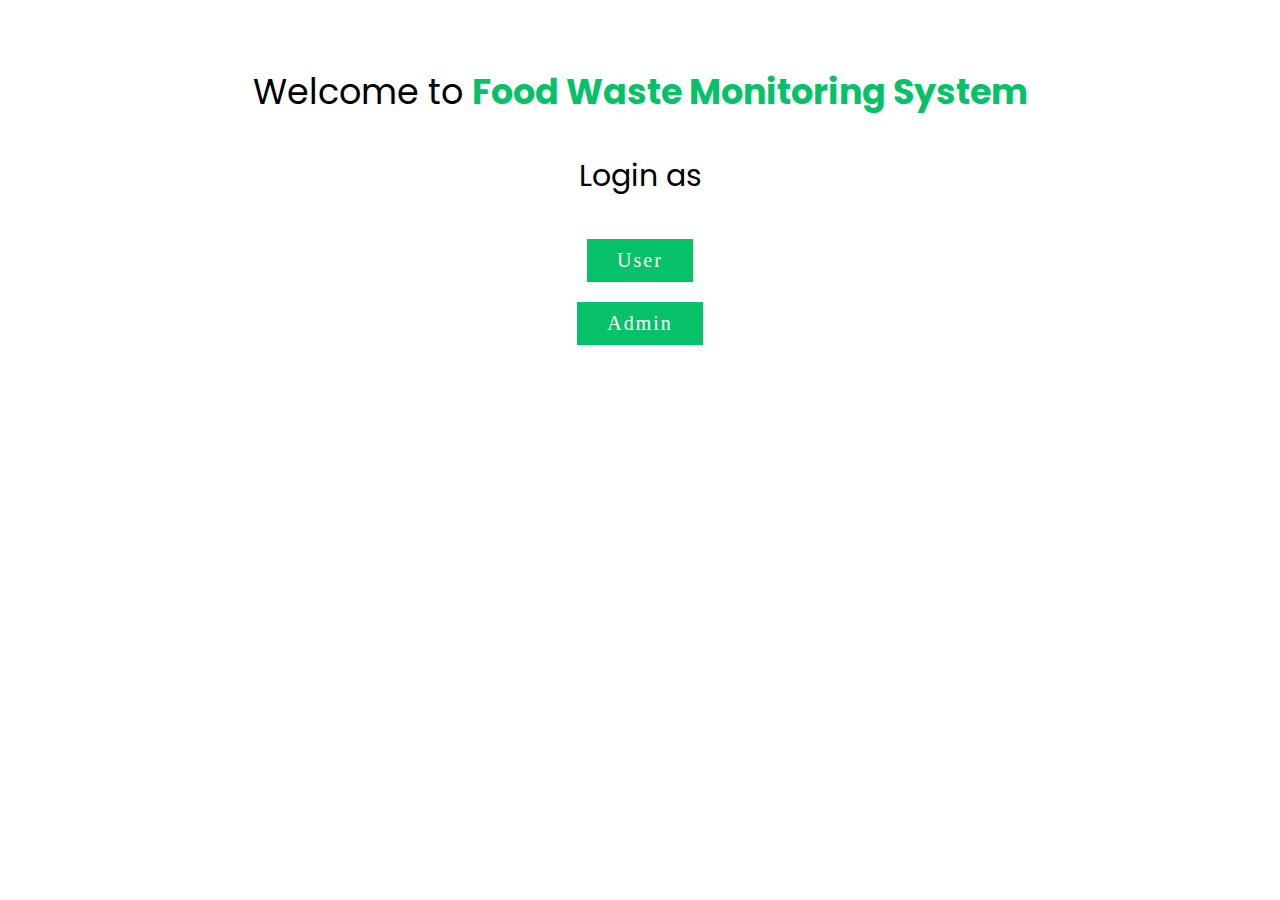
<file: index.html>
<!DOCTYPE html>
<html lang="en">
<head>
    <meta charset="UTF-8">
    <meta http-equiv="X-UA-Compatible" content="IE=edge">
    <meta name="viewport" content="width=device-width, initial-scale=1.0">
    <title>FWMS</title>
    
    <link rel="stylesheet" href="https://cdnjs.cloudflare.com/ajax/libs/font-awesome/6.3.0/css/all.min.css">
    <link rel="stylesheet" href="https://cdnjs.cloudflare.com/ajax/libs/font-awesome/6.2.1/css/all.min.css">
    <link rel="stylesheet" href="https://cdnjs.cloudflare.com/ajax/libs/font-awesome/4.7.0/css/font-awesome.min.css">
    <!-- <link rel="stylesheet" href="home.css"> -->
</head>
<style>
@import url('https://fonts.googleapis.com/css2?family=Poppins:ital,wght@0,200;0,300;0,500;0,700;0,800;1,400;1,600&display=swap');
    


    .logo{
        padding-top: 30px;
        font-size: 35px;
        text-align: center;
        font-family: 'Poppins', sans-serif;

    }
    .para{
        text-align: center;
        font-size: 30px;
        font-family: 'Poppins', sans-serif;

    }
    a{
        /* text-align: center; */
        display: inline-block;
  /* font-size: 1em; */
  font-size: 20px;
  background:#06C167;
  padding: 10px 30px;
  /* text-transform: uppercase; */
  text-decoration: none;
  font-weight: 500;
  margin:10px auto 10px auto;
  color: #fff;
  letter-spacing: 2px;
  transition: 0.2s;
    }
    a:hover {
     letter-spacing: 6px;
    }
    .log{
        /* width: 50%; */
        margin: auto;
        display:grid;
        align-items: center;
        
    
        /* border: 1px solid black; */
        /* align-items: center; */
        
    }
    .add{
        margin: auto;
        display:inline-block;
        align-items:center;
        padding-left: 540px;
    }

@media only screen and (max-width: 768px) {
    .logo{
        font-size: 30px;
        padding:50px 50px 20px 50px;
    }
    .para{
        font-size: 20px;
    }
    a{
        font-size: 18px;
    }
    .add{
        margin: auto;
        display:inline-block;
        align-items:center;
        padding-left: 30px;
    }
}
</style>
<body>
    <p class="logo"> Welcome to <b style="color: #06C167; ">Food Waste Monitoring System</b></p>
    <p class="para"> Login as</p>
<div class="log">
   
    <a href="signup.php">User </a>
    <a href="admin/signin.php">Admin</a>
    <i class="fa-solid fa-moped"></i>

</div>

<div class="add">
 
</div>


    
</body>
</html>
</file>
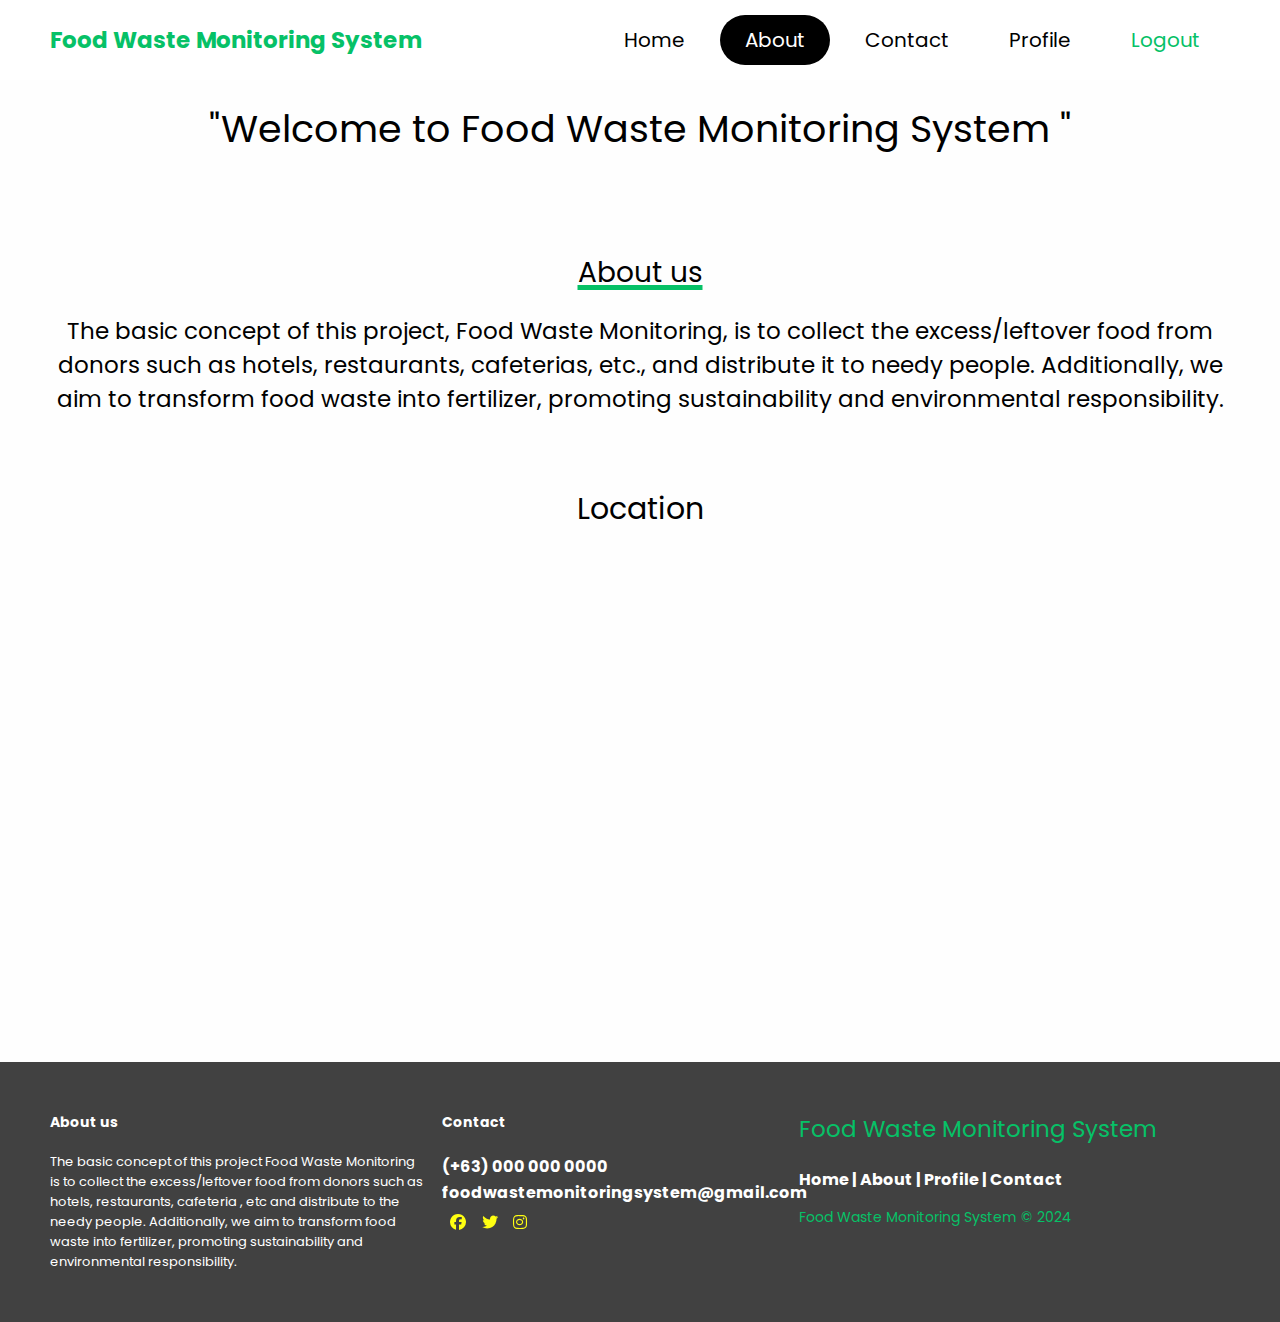
<file: about.html>
<!DOCTYPE html>
<html lang="en">
<head>
    <meta charset="UTF-8">
    <meta http-equiv="X-UA-Compatible" content="IE=edge">
    <meta name="viewport" content="width=device-width, initial-scale=1.0">
    <title>About</title>
    <link rel="stylesheet" href="home.css">
    <link rel="stylesheet" href="https://cdnjs.cloudflare.com/ajax/libs/font-awesome/6.4.2/css/all.min.css">
</head>
<body>
    <header>
        <div class="logo"><b style="color: #06C167;">Food Waste Monitoring System</b></div>
        <div class="hamburger">
            <div class="line"></div>
            <div class="line"></div>
            <div class="line"></div>
        </div>
        <nav class="nav-bar">
            <ul>
                <li><a href="home.html" >Home</a></li>
                <li><a href="#about" class="active" >About</a></li>
                <li><a href="contact.html" >Contact</a></li>
                <li><a href="profile.php" >Profile</a></li>
                <li><a href="logout.php" style="color: #06C167;">Logout</a></li>
            </ul>
        </nav>
    </header>
    <script>
        hamburger=document.querySelector(".hamburger");
        hamburger.onclick =function(){
            navBar=document.querySelector(".nav-bar");
            navBar.classList.toggle("active");
        }
    </script>
    <style>
        .title{
          font-size: 38px;
          text-align: center;
          align-items: center; 
        }
       
        .para p{
            font-size: 23px;
            margin-left: 20px;
            margin-right: 20px;
        }
          @media (max-width: 767px) {
            .para p{
               font-size: 16px;
               /* margin-left: 10px; */
              }
            #map{
              height: 200px;
                width: 300px;


            }
            #overview{
              height: 200px;
                width: 300px;
            }
            
        .title{
          font-size: 28px;
          margin: 10px;
          text-align: center;
          align-items: center; 
        }
       

          }
     
    </style>

    <section class="cover-about" > </section>
    <p class="title" style=" margin: 20px;">"Welcome to <u> Food Waste Monitoring System</u> "</p>
    <br>
    <br>
    <br>
        <p class="heading">About us</p>
        <!-- <p  style=" font-size:30px ; text-align: center;" > ABOUT <span>US</span> </p> -->
      
        <!-- <br> -->
      <div class="para">
        <!-- <p>"Welcome to Food Donate, India's largest and most trusted donating platform that connects donors to verified nonprofits. FoodDonate helps you become a ray of hope for people in need. Choose a cause that is close to your heart and join hands with millions of donors like you who aim to make this world a better place."</p> -->
      
        <p>The basic concept of this project, Food Waste Monitoring, is to collect the excess/leftover food from donors such as hotels, restaurants, cafeterias, etc., and distribute it to needy people. Additionally, we aim to transform food waste into fertilizer, promoting sustainability and environmental responsibility.</p>
      </div>
      <br>
 
      
    
      <br>
      


  <div class="map"  style="  text-align: center; padding-bottom: 50px;" >
    <p  style=" font-size:30px ;" > Location  </p>
    <iframe src="https://www.google.com/maps/embed?pb=!1m18!1m12!1m3!1d3945.642403602669!2d125.7222727!3d11.03417!2m3!1f0!2f0!3f0!3m2!1i1024!2i768!4f13.1!3m3!1m2!1s0x33061d23a7dec5f5%3A0x44d218673f8d45f0!2sGuiuan%20Municipal%20Hall!5e0!3m2!1sen!2sus!4v1689446514735!5m2!1sen!2sus" width="777" height="473" style="border:0;" allowfullscreen="" loading="lazy" referrerpolicy="no-referrer-when-downgrade" id="map"></iframe>
  </div>

  <footer class="footer">
    <div class="footer-left col-md-4 col-sm-6">
      <p class="about">
        <span> About us</span>The basic concept of this project  Food Waste Monitoring is to collect the excess/leftover  food from donors such as hotels, restaurants, cafeteria , etc and distribute to  the  needy people. Additionally, we aim to transform food waste into fertilizer, promoting sustainability and environmental responsibility.
      </p>
    </div>
    <div class="footer-center col-md-4 col-sm-6">
      <div>
        <p><span> Contact</span> </p>
        
      </div>
      <div>
    
        <p> (+63) 000 000 0000 </p>
        
      </div>
      <div>
        <!-- <i class="fa fa-envelope" style="font-size: 17px;
        line-height: 38px; color:white;"></i> -->
        <p>foodwastemonitoringsystem@gmail.com</p>
      </div>
      
      <div class="sociallist">
        <ul class="social">
            <li><a href="https://www.facebook.com" target="_blank"><i class="fab fa-facebook fa-2x"></i></a></li>
            <li><a href="https://twitter.com" target="_blank"><i class="fab fa-twitter fa-2x"></i></a></li>
            <li><a href="https://www.instagram.com" target="_blank"><i class="fab fa-instagram fa-2x"></i></a></li>
        </ul>
      </div>

    </div>
    <div class="footer-right col-md-4 col-sm-6">
      <h6> <span>Food Waste Monitoring System</span></h6>
      <p class="menu">
        <a href="#"> Home</a> |
        <a href="about.html"> About</a> |
        <a href="profile.php"> Profile</a> |
        <a href="contact.html"> Contact</a>
      </p>
      <p class="name"> Food Waste Monitoring System &copy 2024</p>
    </div>
  </footer>

</body>
</html>
</file>
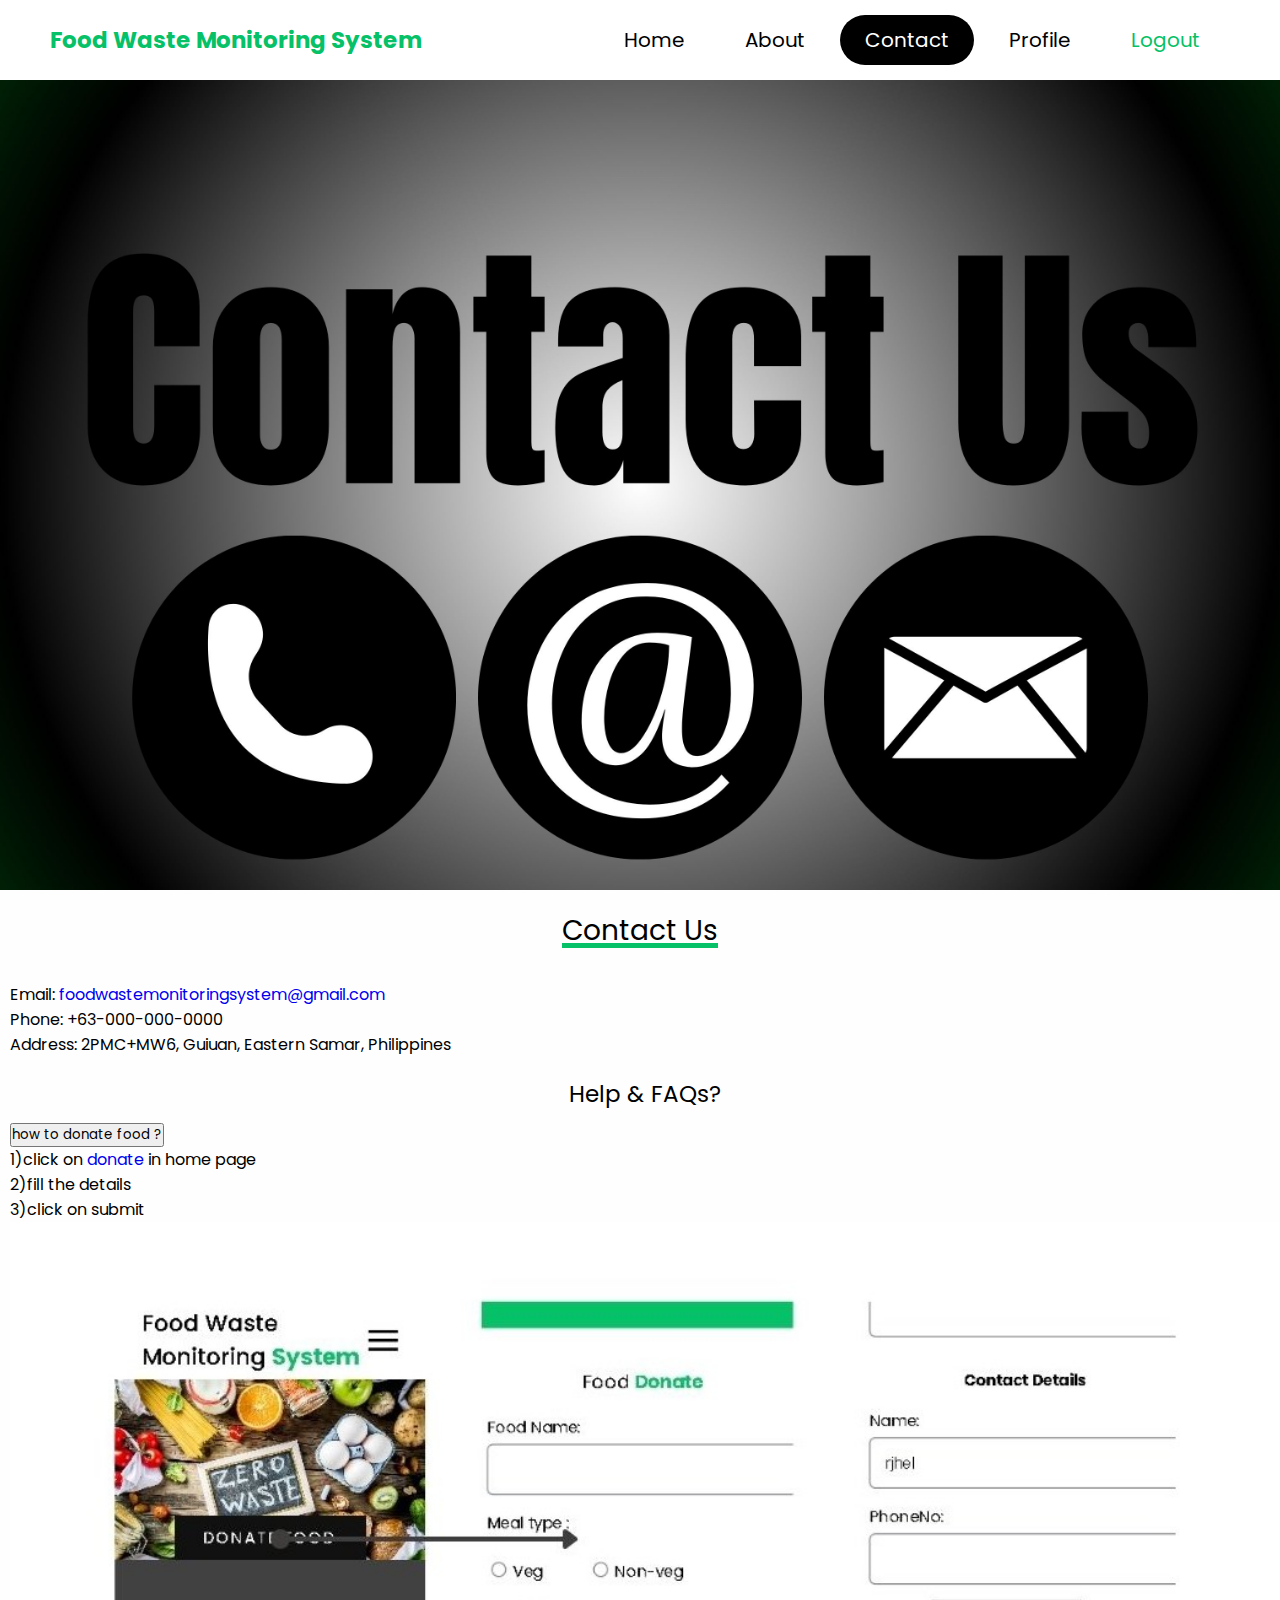
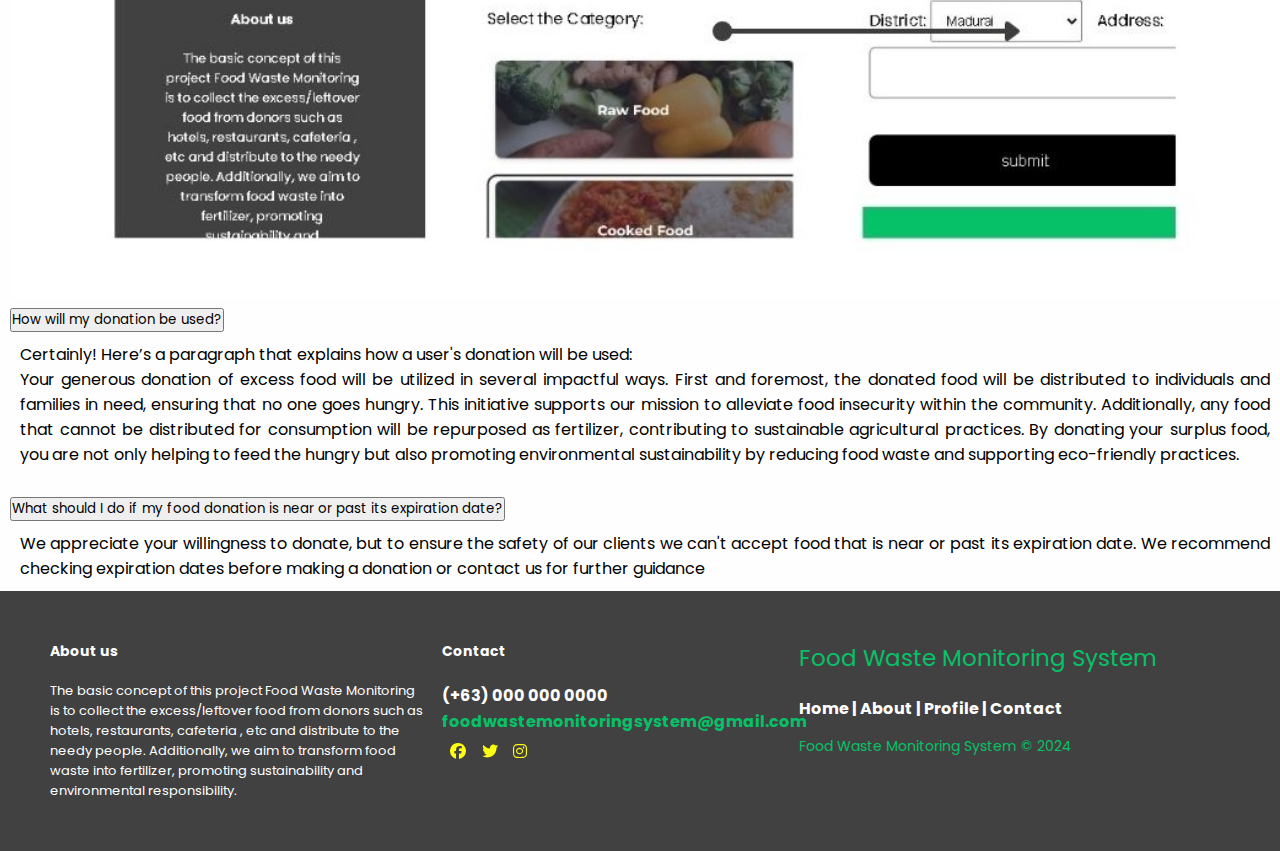
<file: contact.html>
<!DOCTYPE html>
<html>

<head>

	<meta charset="UTF-8">
    <meta http-equiv="X-UA-Compatible" content="IE=edge">
    <meta name="viewport" content="width=device-width, initial-scale=1.0">
    <title>Contact</title>
    <link rel="stylesheet" href="home.css">
    <link rel="stylesheet" href="https://cdnjs.cloudflare.com/ajax/libs/font-awesome/4.7.0/css/font-awesome.min.css">
    <link rel="stylesheet" href="https://cdnjs.cloudflare.com/ajax/libs/font-awesome/6.4.2/css/all.min.css">
</head>

<body>
	<header>
        <div class="logo"><b style="color: #06C167;">Food Waste Monitoring System</b></div>
        <div class="hamburger">
            <div class="line"></div>
            <div class="line"></div>
            <div class="line"></div>
        </div>
        <nav class="nav-bar">
            <ul>
                <li><a href="home.html" >Home</a></li>
                <li><a href="about.html" >About</a></li>
                <li> <a href="contact.html" class="active">Contact</a> </li>
                <li><a href="profile.php" >Profile</a></li>
                <li><a href="logout.php" style="color: #06C167;">Logout</a></li>
            </ul>
        </nav>
    </header>

    <script>
        hamburger=document.querySelector(".hamburger");
        hamburger.onclick =function(){
            navBar=document.querySelector(".nav-bar");
            navBar.classList.toggle("active");
        }
    </script>

    <section class="cover" > </section>
	  <p class="heading" style=" margin: 20px;">Contact Us </p>
    
      <div class="contact-info" style="padding: 10px;"> 
        <p>Email:&nbsp;<a href="mailto: foodwastemonitoringsystem@gmail.com">foodwastemonitoringsystem@gmail.com</a></p> 
        <p>Phone: +63-000-000-0000</p> 
        <p>Address: 2PMC+MW6, Guiuan, Eastern Samar, Philippines</p> 
      </div>

    
 
    <div class="help">
      <p style="font-size: 23px; text-align: center; padding:10px;">Help & FAQs?</p>

      <button class="accordion">how to donate food ?</button>
      <div class="panel">
        <p>1)click on <a href="fooddonateform.php">donate</a> in home page </p>
        <p>2)fill the details </p>
        <p>3)click on submit</p>
      <img src="img/mobile.jpg" alt="" width="100%">
      </div>

      <button class="accordion">How will my donation be used?</button>
      <div class="panel">
        <p style="padding: 10px; text-align: justify;"> 
          Certainly! Here’s a paragraph that explains how a user's donation will be used: <br>
          
          Your generous donation of excess food will be utilized in several impactful ways. First and foremost, the donated food will be distributed to individuals and families in need, ensuring that no one goes hungry. This initiative supports our mission to alleviate food insecurity within the community. Additionally, any food that cannot be distributed for consumption will be repurposed as fertilizer, contributing to sustainable agricultural practices. By donating your surplus food, you are not only helping to feed the hungry but also promoting environmental sustainability by reducing food waste and supporting eco-friendly practices.</p>
      </div>

      <button class="accordion" style="margin-top: 20px;">What should I do if my food donation is near or past its expiration date?</button>
      <div class="panel">
        <p style="padding: 10px; text-align: justify;">We appreciate your willingness to donate, but to ensure the safety of our clients we can't accept food that is near or past its expiration date. We recommend checking expiration dates before making a donation or contact us for further guidance</p>
      </div>
    </div>

    <footer class="footer">
      <div class="footer-left col-md-4 col-sm-6">
        <p class="about">
          <span> About us</span>The basic concept of this project  Food Waste Monitoring is to collect the excess/leftover  food from donors such as hotels, restaurants, cafeteria , etc and distribute to  the  needy people. Additionally, we aim to transform food waste into fertilizer, promoting sustainability and environmental responsibility.
        </p>
      </div>
      <div class="footer-center col-md-4 col-sm-6">
        <div>
          <p><span> Contact</span> </p>
          
        </div>
        <div>
      
          <p> (+63) 000 000 0000 </p>
          
        </div>
        <div>
          <!-- <i class="fa fa-envelope" style="font-size: 17px;
          line-height: 38px; color:white;"></i> -->
          <p><a href="#"> foodwastemonitoringsystem@gmail.com</a></p>
        </div>
        
        <div class="sociallist">
          <ul class="social">
              <li><a href="https://www.facebook.com" target="_blank"><i class="fab fa-facebook fa-2x"></i></a></li>
              <li><a href="https://twitter.com" target="_blank"><i class="fab fa-twitter fa-2x"></i></a></li>
              <li><a href="https://www.instagram.com" target="_blank"><i class="fab fa-instagram fa-2x"></i></a></li>
          </ul>
        </div>
        
      </div>
      <div class="footer-right col-md-4 col-sm-6">
        <h6><span> Food Waste Monitoring System</span></h6>
        <p class="menu">
          <a href="#"> Home</a> |
          <a href="about.html"> About</a> |
          <a href="profile.php"> Profile</a> |
          <a href="contact.html"> Contact</a>
        </p>
        <p class="name"> Food Waste Monitoring System &copy 2024</p>
      </div>
    </footer>
    
</body>
<script>
    var acc = document.getElementsByClassName("accordion");
    var i;
    
    for (i = 0; i < acc.length; i++) {  
      acc[i].addEventListener("click", function() {
        this.classList.toggle("active");
        var panel = this.nextElementSibling;
        if (panel.style.maxHeight) {
          panel.style.maxHeight = null;
        } else {
          panel.style.maxHeight = panel.scrollHeight + "px";
        } 
      });
    }
    </script>

</html>
</file>
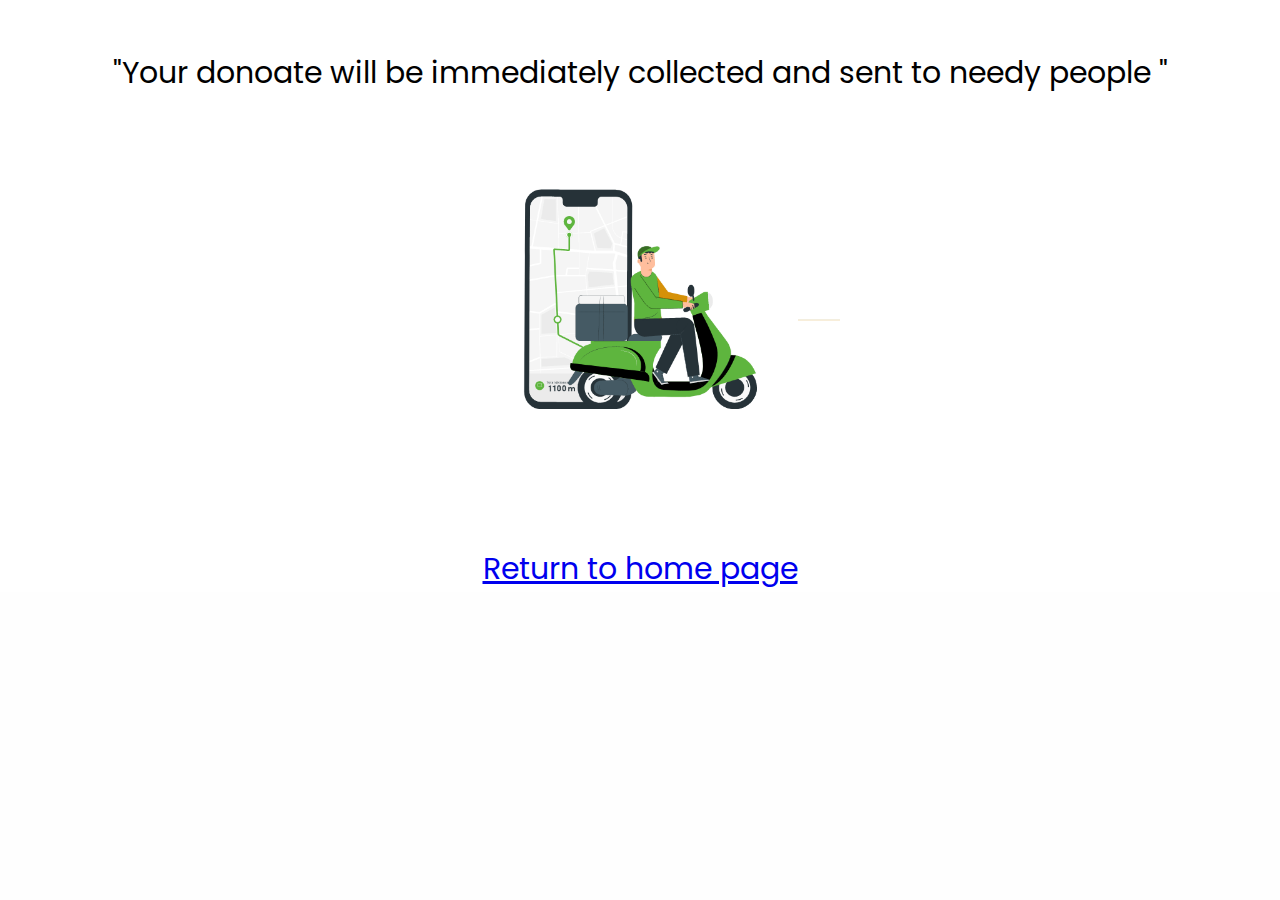
<file: delivery.html>
<!DOCTYPE html>
<html lang="en">
<head>
    <meta charset="UTF-8">
    <meta http-equiv="X-UA-Compatible" content="IE=edge">
    <meta name="viewport" content="width=device-width, initial-scale=1.0">
    <title>Document</title>
    <link rel="stylesheet" href="home.css">
</head>
<body>
    <style>
        .itm{
            background-color: white;
            display: grid;
        }
        .itm img{
            margin-left: auto;
            margin-right: auto;
        }
        p{
            text-align: center; font-size: 30PX;color: black; margin-top: 50px;
        }
        a{
            text-decoration: underline;
        }
        @media (max-width: 767px) {
            .itm{
                /* float: left; */
                
            }
        }
    </style>

        <div class="itm" >

            <!-- <p class="heading">We will reach soon</p> -->
            <p>"Your donoate will be immediately collected and sent to needy people "</p>
            <img src="img/delivery.gif" alt="" width="400" height="400"> 
          
            <!-- <p>Thanks for donating <a href="home.html"></a></p> -->
          <p style="text-align: center;"><a href="home.html">Return to home page</a></p>
           
        </div>
        <br>
     
        

   
</body>
</html>
</file>
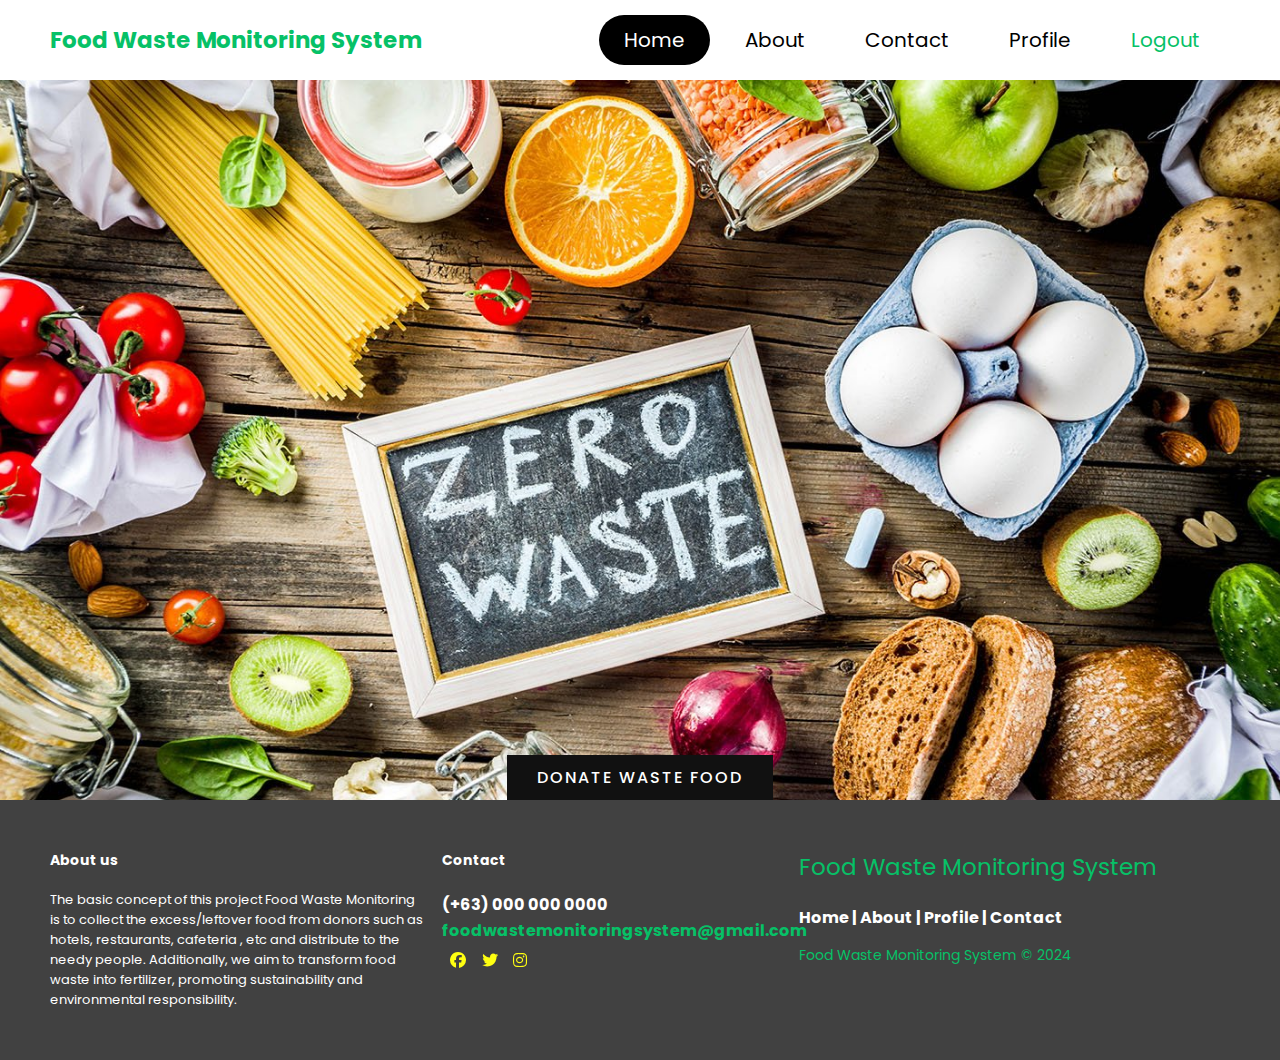
<file: home.html>
<!DOCTYPE html>
<html lang="en">
<head>
    <meta charset="UTF-8">
    <meta http-equiv="X-UA-Compatible" content="IE=edge">
    <meta name="viewport" content="width=device-width, initial-scale=1.0">
    <title>Food Donate</title>
    <link rel="stylesheet" href="home.css">
    <link rel="stylesheet" href="https://cdnjs.cloudflare.com/ajax/libs/font-awesome/4.7.0/css/font-awesome.min.css">
    <link rel="stylesheet" href="https://cdnjs.cloudflare.com/ajax/libs/font-awesome/6.4.2/css/all.min.css">
</head>
<body>
    <header>
        <div class="logo"><b style="color: #06C167;">Food Waste Monitoring System</b></div>
        <div class="hamburger">
            <div class="line"></div>
            <div class="line"></div>
            <div class="line"></div>
        </div>
        <nav class="nav-bar">
            <ul>
                <li><a href="#home" class="active">Home</a></li>
                <li><a href="about.html" >About</a></li>
                <li><a href="contact.html" >Contact</a></li>
                <li><a href="profile.php" >Profile</a></li>
                <li><a href="logout.php" style="color: #06C167;">Logout</a></li>
            </ul>
        </nav>
    </header>
    <script>
        hamburger=document.querySelector(".hamburger");
        hamburger.onclick =function(){
            navBar=document.querySelector(".nav-bar");
            navBar.classList.toggle("active");
        }
    </script>
    <section class="banner">
        <a href="fooddonateform.php">Donate Waste Food</a>
    </section>
    
    <footer class="footer">
        <div class="footer-left col-md-4 col-sm-6">
          <p class="about">
            <span> About us</span>The basic concept of this project  Food Waste Monitoring is to collect the excess/leftover  food from donors such as hotels, restaurants, cafeteria , etc and distribute to  the  needy people. Additionally, we aim to transform food waste into fertilizer, promoting sustainability and environmental responsibility.
          </p>
        </div>
        <div class="footer-center col-md-4 col-sm-6">
          <div>
            <p><span> Contact</span> </p>
            
          </div>
          <div>
        
            <p> (+63) 000 000 0000 </p>
            
          </div>
          <div>
            <!-- <i class="fa fa-envelope" style="font-size: 17px;
            line-height: 38px; color:white;"></i> -->
            <p><a href="#"> foodwastemonitoringsystem@gmail.com</a></p>
          </div>
          
          <div class="sociallist">
              <ul class="social">
                  <li><a href="https://www.facebook.com" target="_blank"><i class="fab fa-facebook fa-2x"></i></a></li>
                  <li><a href="https://twitter.com" target="_blank"><i class="fab fa-twitter fa-2x"></i></a></li>
                  <li><a href="https://www.instagram.com" target="_blank"><i class="fab fa-instagram fa-2x"></i></a></li>
              </ul>
          </div>

        </div>
        <div class="footer-right col-md-4 col-sm-6">
          <h6><span> Food Waste Monitoring System</span></h6>
          <p class="menu">
            <a href="#"> Home</a> |
            <a href="about.html"> About</a> |
            <a href="profile.php"> Profile</a> |
            <a href="contact.html"> Contact</a>
          </p>
          <p class="name"> Food Waste Monitoring System &copy 2024</p>
        </div>
      </footer>

    
</body>
</html>
</file>
<file: home.css>
@import url('https://fonts.googleapis.com/css2?family=Poppins:ital,wght@0,200;0,300;0,500;0,700;0,800;1,400;1,600&display=swap');
:root{
  --navcolor:white;
  --navfont:black;
  --green:#06C167;
  --box-shadow:0 .5rem 1rem rgba(0,0,0.1)
}
*{
  
  margin: 0;
  padding: 0;
  list-style: none;
  text-decoration: none;
  box-sizing: border-box;
  font-family: 'Poppins', sans-serif;

}
body{
  background-color: #fefefe;
    /* margin: 0; */
  /* padding: 0; */

}
/* navigation bar  */
header{
  width: 100%;
  height: 80px;
  background-color: var(--navcolor);
  display: flex;
  justify-content: space-between;
  align-items: center;
  padding: 0 100px;
}
.logo{
  font-size: 23px;
  color:var(--navfont);
}
.hamburger{
  display:none;
}
.nav-bar ul{
  display: flex;
}
.nav-bar ul li a{
   display: block;
   color: var(--navfont);
   font-size: 20px ;
   padding:10px 25px;
   border-radius: 50px;
   transition: 0.2s;
   margin: 0 5px;

}
.nav-bar ul li a:hover{
  color: var(--navcolor);
  background-color: var(--navfont);
  border-radius: 50px;
}
.nav-bar ul li a.active{
  color:var(--navcolor);
  background-color: var(--navfont);
  /* border-bottom: 8px solid #06C167; */
 

}
@media only screen and (max-width:1320px){
  header{
    padding:0 50px;
  }
  .banner{
    width: 100%;
    height: 90vh;
    background:url('cover.jpeg')no-repeat;
  background-size: cover;
  display: grid;
  place-items:center;
  padding-top: 8rem;
  }
}
@media only screen and (max-width:1100px){
  header{
    padding:0 30px;
  }
}
@media only screen and (max-width:900px){
  
  .hamburger{
    display: block;
    cursor: pointer;
  }
  .hamburger .line{
    width:30px;
    height: 3px;
    background-color:var(--navfont);
    margin: 6px 0;
  }
  .nav-bar{
    height: 0;
    position: absolute;
    top:80px;
    left: 0;
    right: 0;
    width: 100vw;
    background-color: #06C167;
    transition: 0.2s;
    overflow: hidden;

  }
  .nav-bar.active {
    height: 450px;
    z-index: 10;
  }
 
  .nav-bar ul{
    display: block;
    width:fit-content;
    margin: 80px auto 0 auto;
    text-align: center;
    transition: 0.5s;
    opacity: 0;

  }
  .nav-bar.active ul {
    opacity: 1;

  }
  .nav-bar ul li a{
    margin-bottom: 12px;

  }
  .banner{
    background-image: none;
  }
}
/* nav end */

.banner{
  width: auto;
  height: auto;
  background:url('img/coverimage.jpeg')no-repeat;
  background-size: cover;
  display: grid;
  place-items:center;
  padding-top: 8rem;
}
@media only screen   
and (min-device-width : 1200px)  
  {


    .banner{
      
      align-items: flex-end;
    width: 100%;
     height:80vh;
    background:url('img/coverimage.jpeg')no-repeat;
    background-size: cover;
    display: grid;
    padding-top: 8rem;
    }
    .wrapper{
      padding:20px 40px 20px 40px;
    }
    
  
  }
.content
{
  padding: 20px;
  background-color: #06C167;

  z-index: 0;
}

.content p
{
  
  font-size: 1.1em;
  color:white;
  margin: 20px 0;
  font-weight: 400;
  max-width: 700px;
}
.banner a
{
  display: inline-block;
  font-size: 1em;
  background: #111;
  padding: 10px 30px;
  text-transform: uppercase;
  text-decoration: none;
  font-weight: 500;
  margin-top: 10px;
  color: #fff;
  letter-spacing: 2px;
  transition: 0.2s;
}
.banner a:hover
{
  letter-spacing: 6px;
}
.msg{
  height: 300px;
}


/* footer */
.footer {
  background-color: #414141;
  width: 100%;
  text-align: left;
  font-weight: bold;
  font-size: 16px;
  padding: 50px;
}

.footer .footer-left,
.footer .footer-center,
.footer .footer-right {
  display: inline-block;
  vertical-align: top;
}


/* footer left*/

.footer .footer-left {
  width: 33%;
  padding-right: 15px;
}

.footer .about {
  line-height: 20px;
  color: #ffffff;
  font-size: 13px;
  font-weight: normal;
  margin: 0;
}

.footer .about span {
  display: block;
  color: #ffffff;
  font-size: 14px;
  font-weight: bold;
  margin-bottom: 20px;
}


/* footer center*/

.footer .footer-center {
  width: 30%;

}






.footer .footer-center p {
  display: inline-block;
  color: #ffffff;
  vertical-align: middle;
  margin: 0;
}

.footer .footer-center p span {
  display: block;
  color: #ffffff;
  font-size: 14px;
  font-weight: bold;
  margin-bottom: 20px;
}

.footer .footer-center p a {
  color: #06C167;
  text-decoration: none;
}


/* footer right*/

.footer .footer-right {
  width: 35%;
}

.footer h6 {
  color: #ffffff;
  font-size: 23px;
  font-weight: normal;
  margin: 0;
}

.footer h6 span {
  color: #06C167;
}

.footer .menu {
  color: #ffffff;
  margin: 20px 0 12px;
  padding: 0;
}

.footer .menu a {
  display: inline-block;
  line-height: 1.8;
  text-decoration: none;
  color: inherit;
}

.footer .menu a:hover {
  color: #06C167;
}

.footer .name {
  color: #06C167;
  font-size: 14px;
  font-weight: normal;
  margin: 0;
}
.deli .para{
  font-size: 30px;
  text-align: center;
}
.para{
  font-size: 20px;
  text-align: center;
  padding: 20px;
}

@media (max-width: 767px) {
  .deli .para{
    font-size: 23px; 
    text-align: center;
    

  }
  .deli img{
   width: 100%;
   height: 100%;
  }
  
  .footer {
    font-size: 14px;
  }
  .footer .footer-left,
  .footer .footer-center,
  .footer .footer-right {
    display: block;
    width: 100%;
    margin-bottom: 60px;
    text-align: center;
  }
  .sociallist{
  
    padding-left: 60px;
    
  }
  
      

  
}

.social
{
  
  position: absolute;
  display: flex;
  justify-content: center;
  align-items: center;
}
.social li
{
  list-style: none;

}
.social li a
{
  display: inline-block;
  filter: invert(1);
  transform: scale(0.5);
  transition: 0.5s;
  
}
.social li a:hover
{
  transform: scale(0.5) translateY(-15px);
}

/* photo */

.photo{
  padding: 20px;
}

.wrapper{
  display: grid;
  grid-template-columns: repeat(auto-fit,minmax(200px,1fr));
  grid-gap: 10px;
  align-items: center;
}
.box{
  overflow: hidden;
  border-radius: 20px;
  
}
.wrapper img{
  width: 100%;
  height: 100%;
  border-radius: 20px;
  transition: 0.5s all  ease-in-out;
}
.wrapper img:hover{
  transform: scale(.9);

}
.heading{
 font-size: 28px;
 text-align: center;
 align-items: center; 
 text-decoration: underline 5px;
 text-decoration-color: #06C167;
}

input:focus{
  background-color:white;
}

.contact-info a:hover {
  color: #06C167;
}

.cover {
  width: 100%;
  height: 90vh;
  background: url('img/contact.jpg') no-repeat center center;
  background-size: cover; 
}

.help {
  padding-left: 10px;
}
</file>
